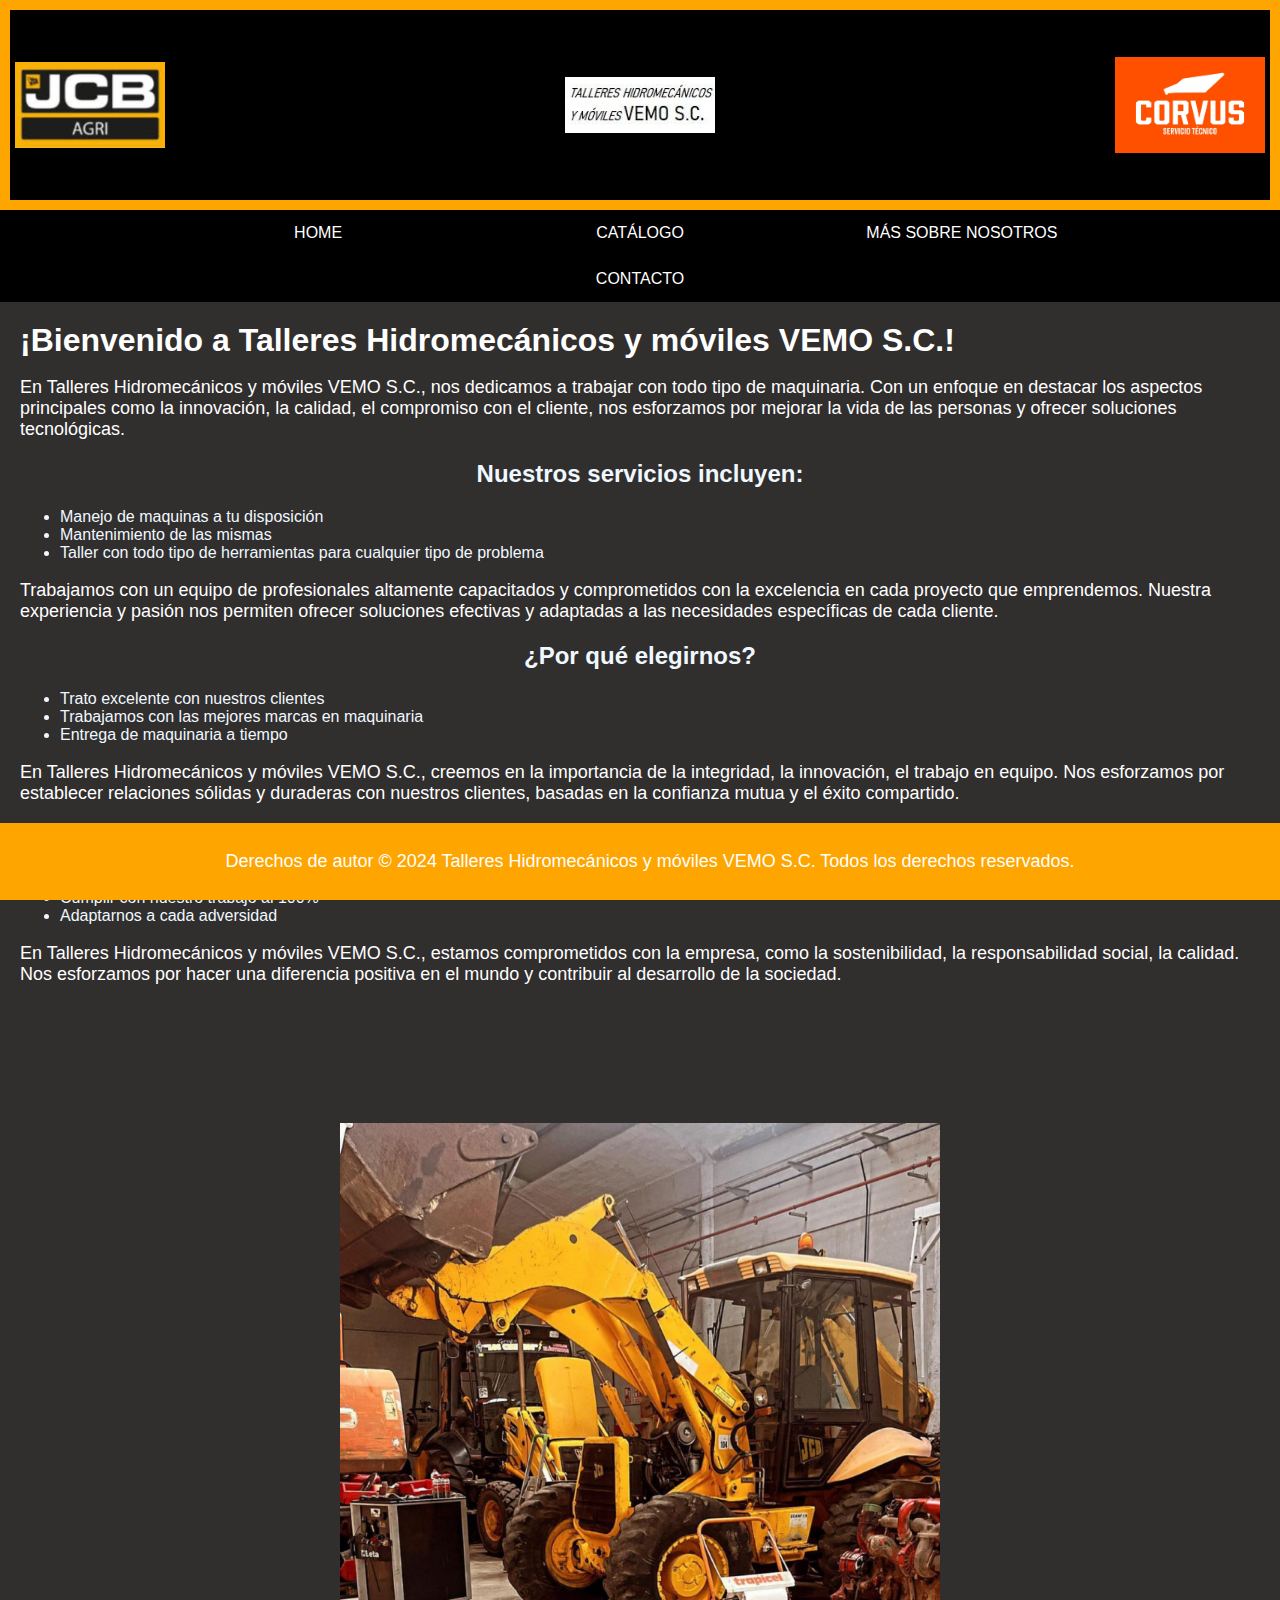
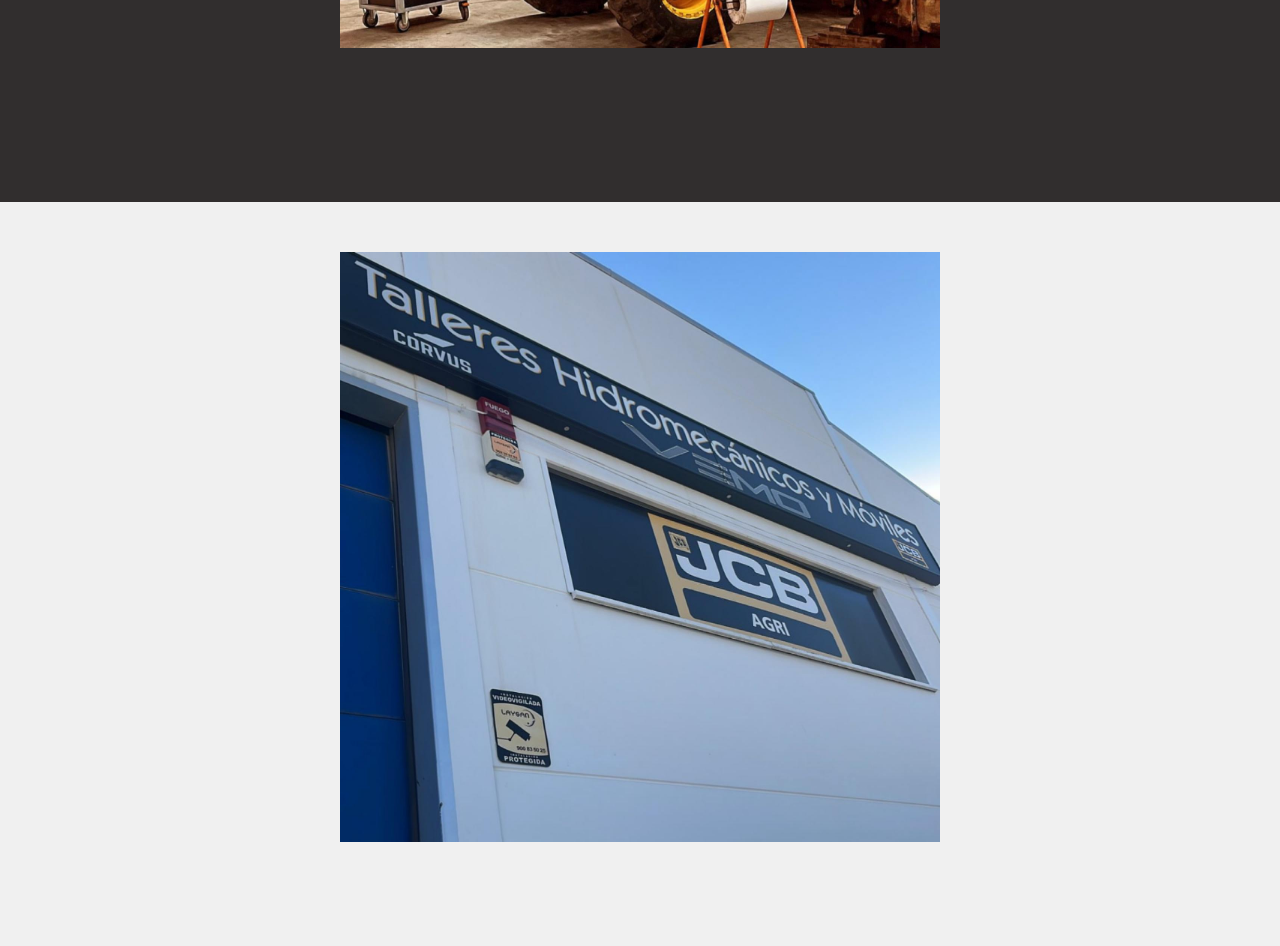
<file: index.html>
<!DOCTYPE html>
<html lang="es">
<head>
    <meta charset="UTF-8">
    <meta name="viewport" content="width=device-width, initial-scale=1.0">
    <title>Talleres Hidromecánicos y móviles VEMO S.C.</title>
    <link rel="stylesheet" href="./Paginas/Proyecto.css">
    <link rel=icon href="./Imagenes/jcb.jpg">
</head>
<body class="home">
    <header class="titulo">
         <div class="imagenes">
            <img src="./Imagenes/jcb.jpg" alt="Imagen 1">
            <img src="./Imagenes/Taller.jpg" alt="Imagen 2">
            <img src="./Imagenes/corvus.jpg" alt="Imagen 3">
          </div>

    </header>
    <nav class="menu">
        <ul>
            <li><a href="index.html">HOME</a></li>
            <li><a href="./Paginas/Catalogo.html">CATÁLOGO</a></li>
            <li><a href="https://www.instagram.com/talleres_vemo">MÁS SOBRE NOSOTROS</a></li>
            <li><a href="./Paginas/Contacto.html">CONTACTO</a></li>
        </ul>
    </nav>

    <main>
        <section>
            <div class="main-content">
                <h1>¡Bienvenido a Talleres Hidromecánicos y móviles VEMO S.C.!</h1>
                <p>En Talleres Hidromecánicos y móviles VEMO S.C., nos dedicamos a trabajar con todo tipo de maquinaria. Con un enfoque en destacar los aspectos principales como la innovación, la calidad, el compromiso con el cliente, nos esforzamos por mejorar la vida de las personas y ofrecer soluciones tecnológicas.</p>

                <h2>Nuestros servicios incluyen:</h2>
                <ul>
                    <li>Manejo de maquinas a tu disposición</li>
                    <li>Mantenimiento de las mismas</li>
                    <li>Taller con todo tipo de herramientas para cualquier tipo de problema</li>
                </ul>
                <p>Trabajamos con un equipo de profesionales altamente capacitados y comprometidos con la excelencia en cada proyecto que emprendemos. Nuestra experiencia y pasión nos permiten ofrecer soluciones efectivas y adaptadas a las necesidades específicas de cada cliente.</p>
                <h2>¿Por qué elegirnos?</h2>
                <ul>
                    <li>Trato excelente con nuestros clientes</li>
                    <li>Trabajamos con las mejores marcas en maquinaria</li>
                    <li>Entrega de maquinaria a tiempo</li>
                </ul>
                <p>En Talleres Hidromecánicos y móviles VEMO S.C., creemos en la importancia de la integridad, la innovación, el trabajo en equipo. Nos esforzamos por establecer relaciones sólidas y duraderas con nuestros clientes, basadas en la confianza mutua y el éxito compartido.</p>
                <h2>Nuestro Compromiso</h2>
                <ul>
                    <li>Satisfacer a nuestros clientes</li>
                    <li>Cumplir con nuestro trabajo al 100%</li>
                    <li>Adaptarnos a cada adversidad</li>
                </ul>
                <p>En Talleres Hidromecánicos y móviles VEMO S.C., estamos comprometidos con la empresa, como la sostenibilidad, la responsabilidad social, la calidad. Nos esforzamos por hacer una diferencia positiva en el mundo y contribuir al desarrollo de la sociedad.</p>
            </div>
            <div class="imagenes-home">
                <img src="./Imagenes/imagen1.jpeg" alt="Imagen 1">
                <img src="./Imagenes/imagen2.jpeg" alt="Imagen 2">
            </div>
            <footer>
                <p>Derechos de autor © 2024 Talleres Hidromecánicos y móviles VEMO S.C. Todos los derechos reservados.</p>
            </footer>
        </section>
    </main>
</body>
</html>
</file>
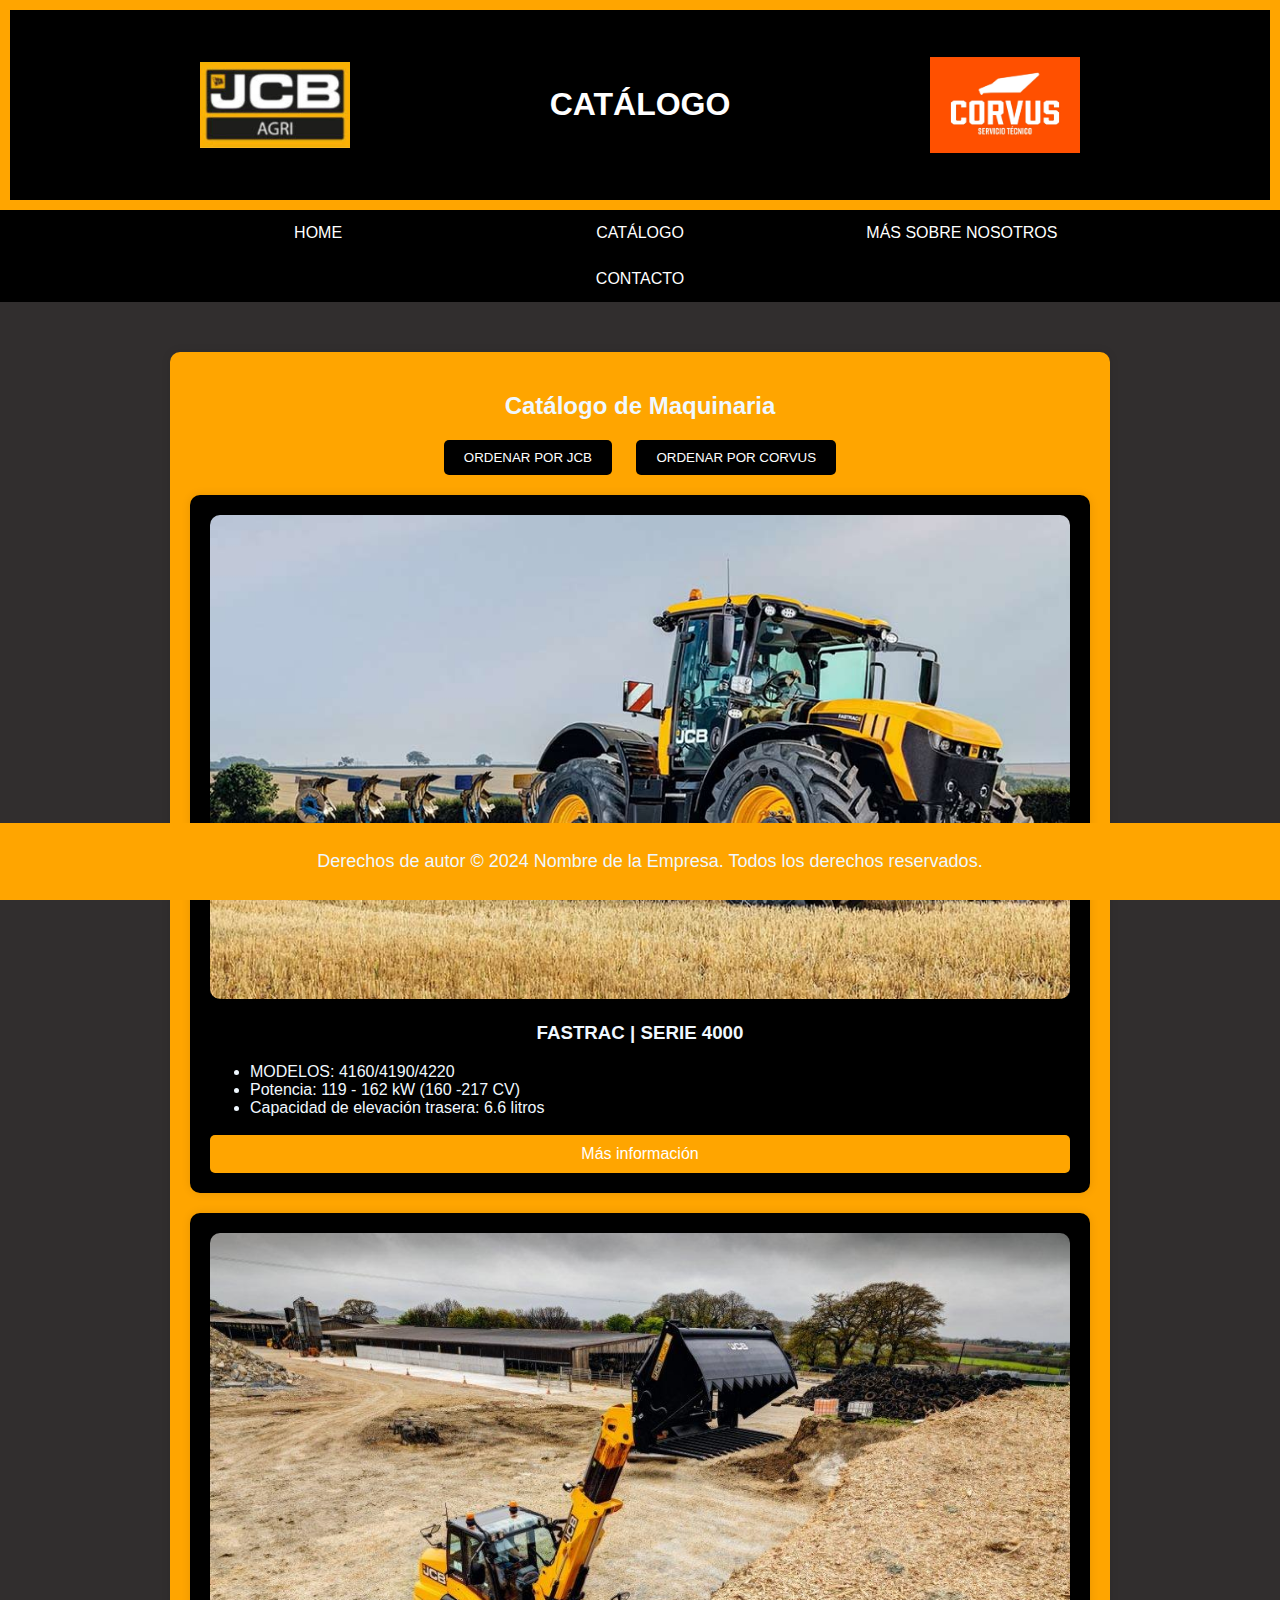
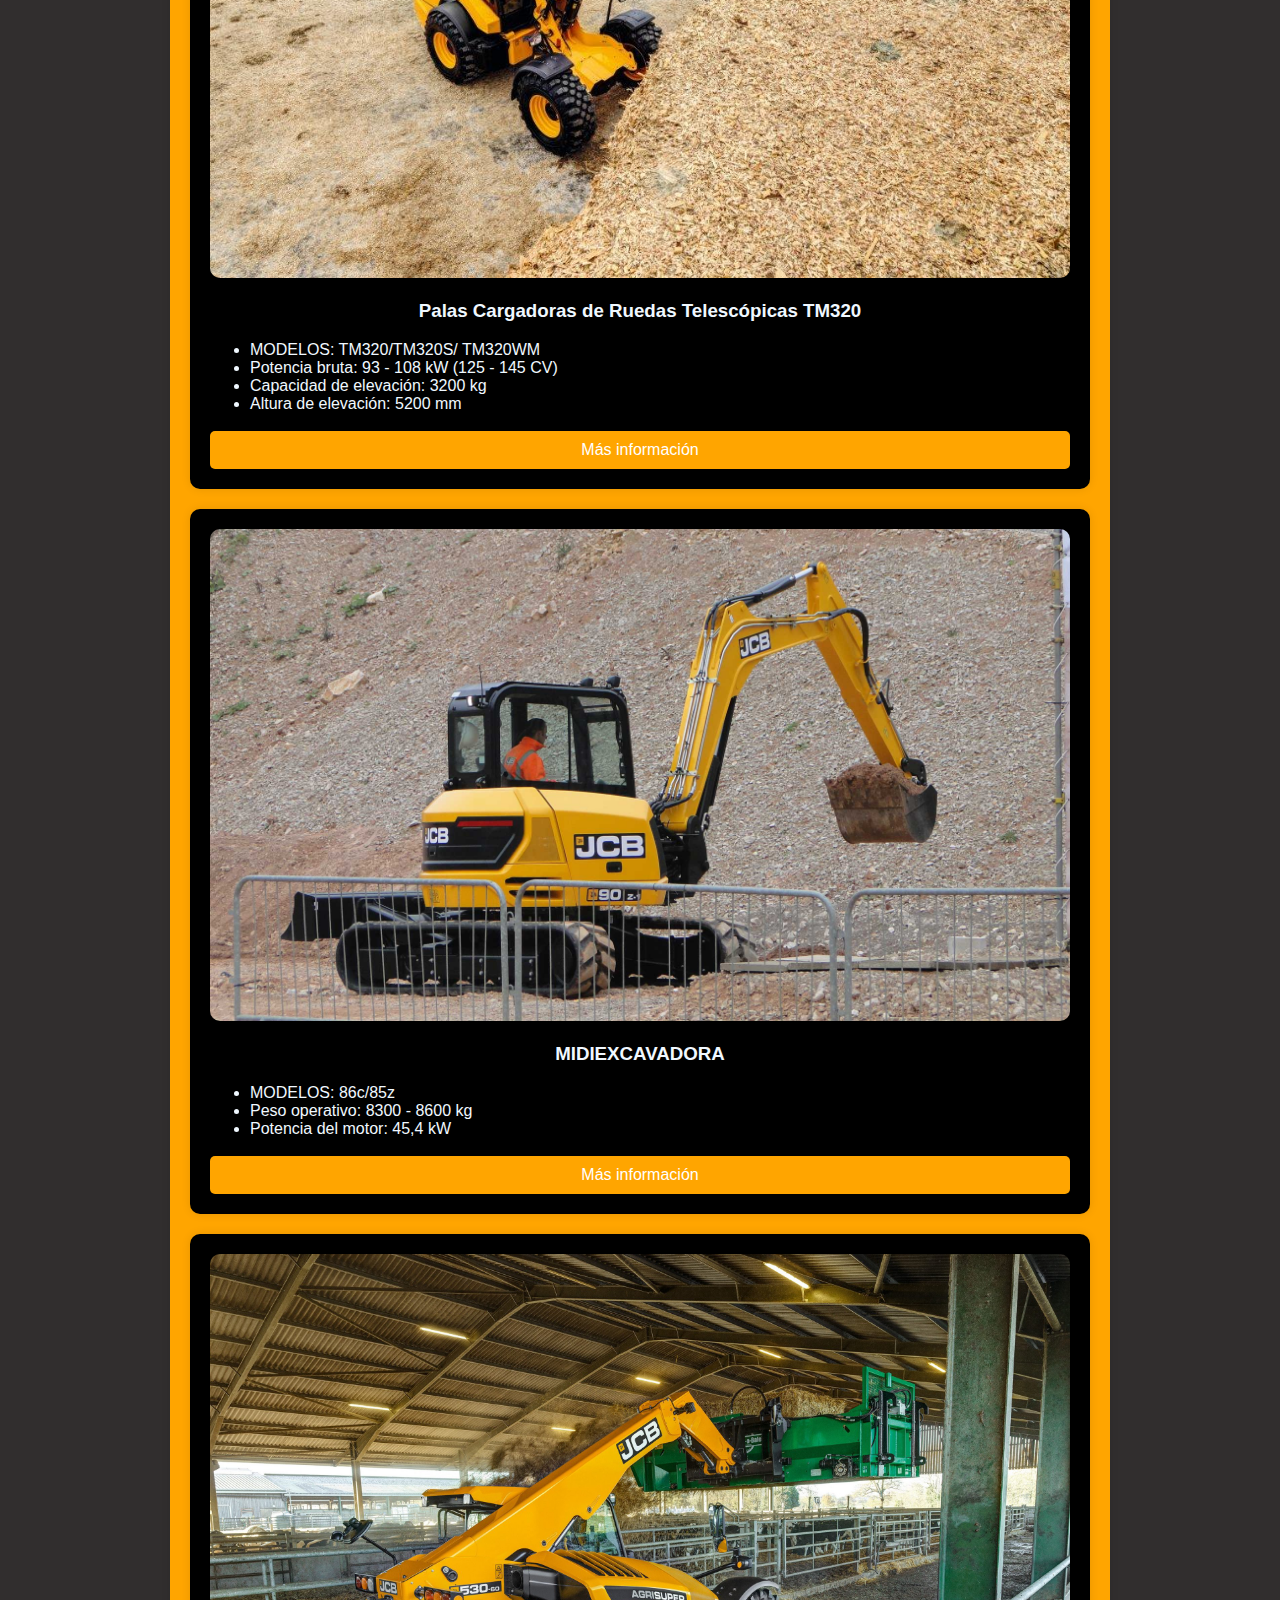
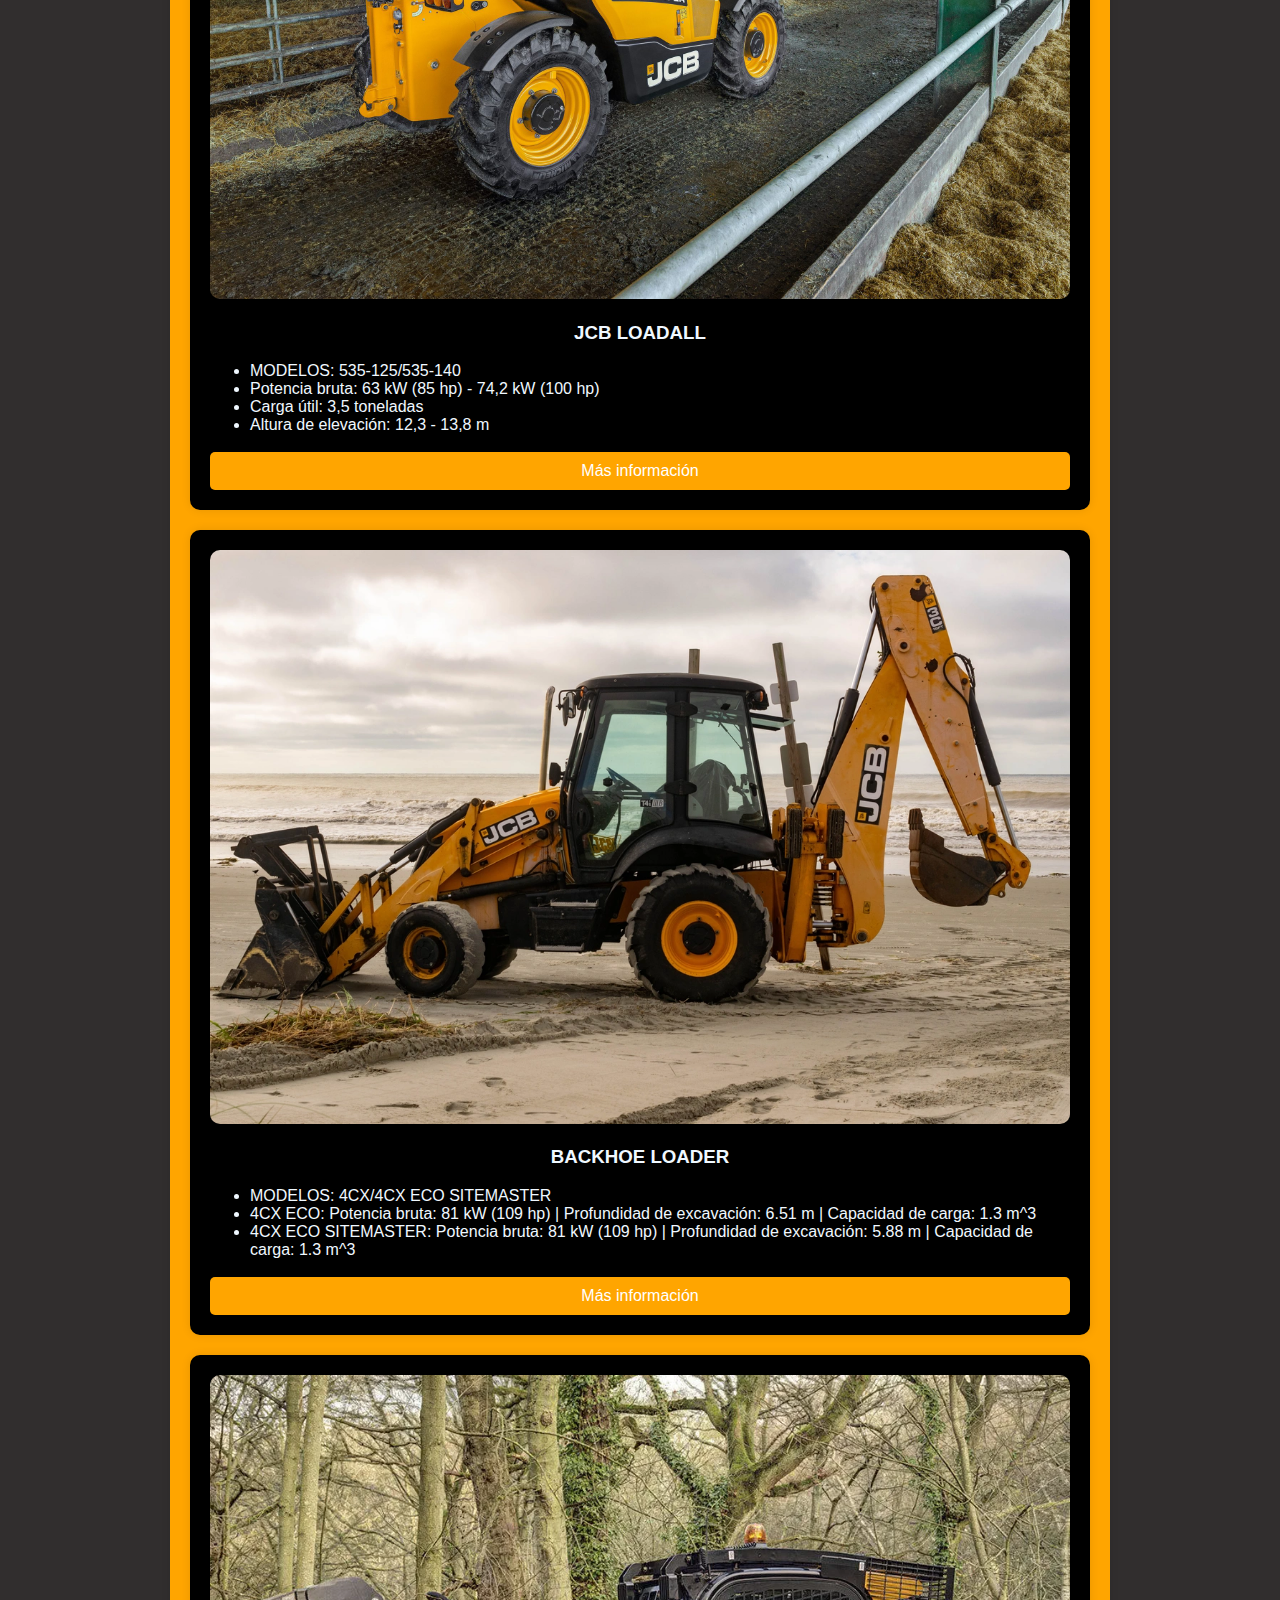
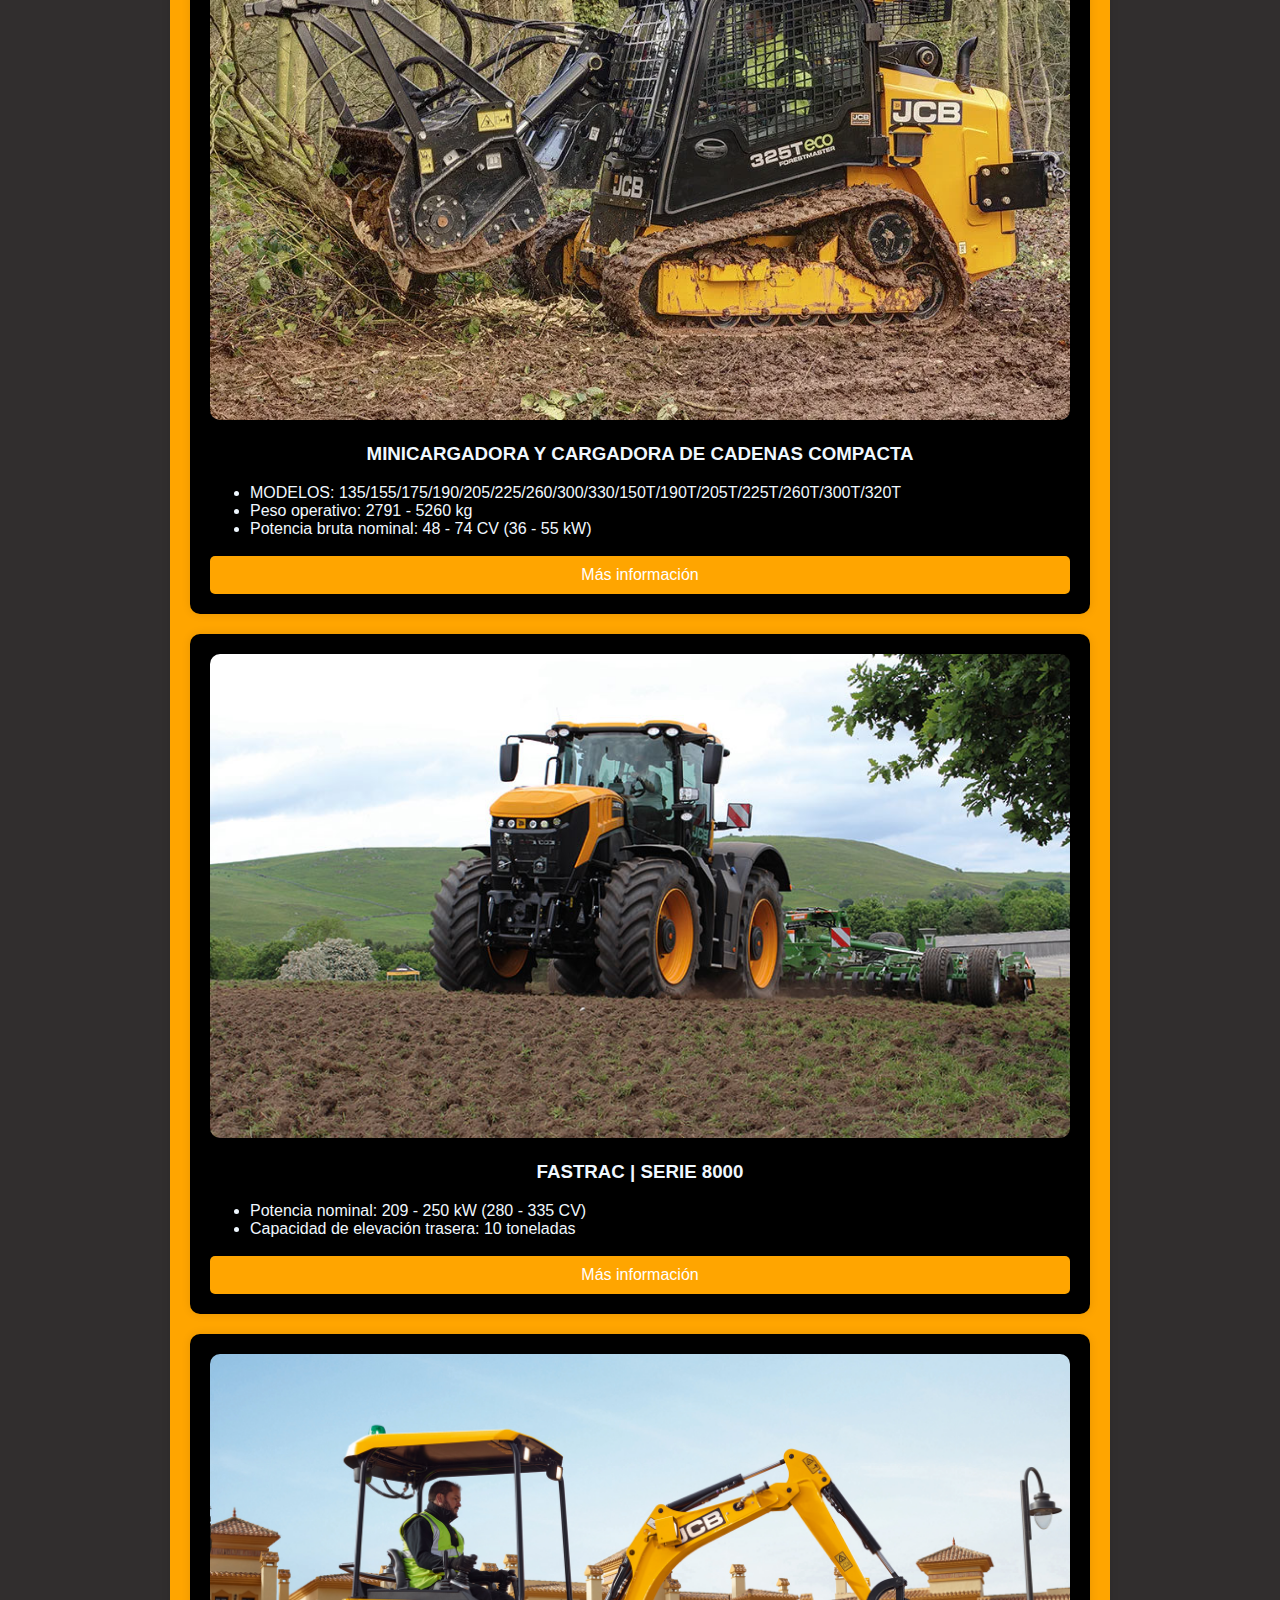
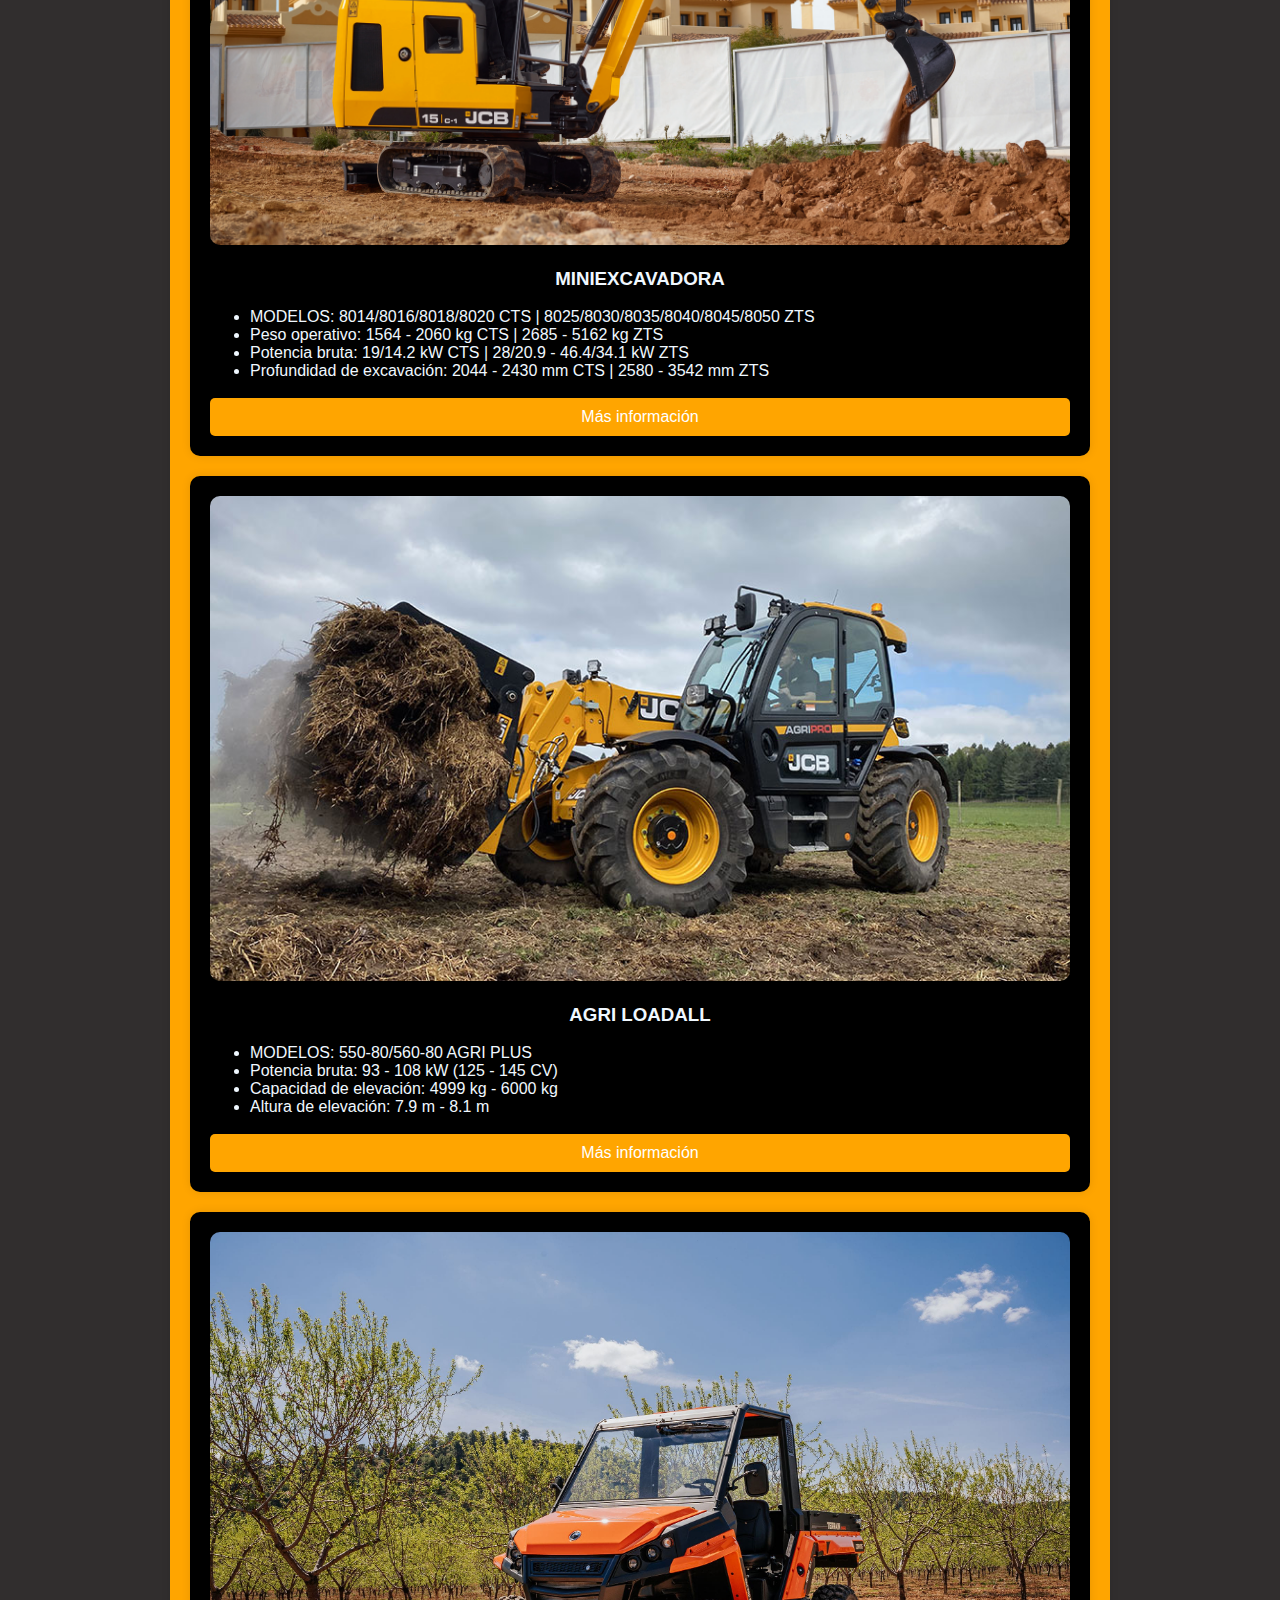
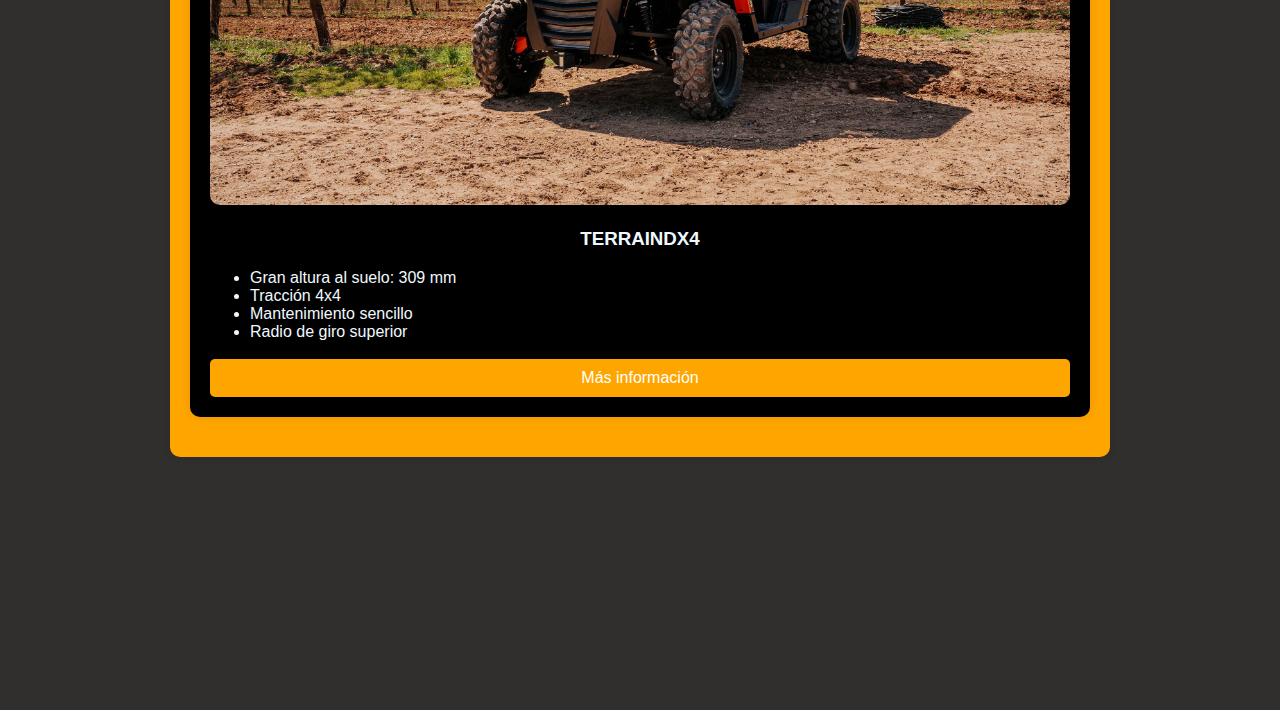
<file: Paginas/Catalogo.html>
<!DOCTYPE html>
<html lang="es">
<head>
    <meta charset="UTF-8">
    <meta name="viewport" content="width=device-width, initial-scale=1.0">
    <title>CATÁLOGO</title>
    <link rel="stylesheet" href="Proyecto.css">
    <link rel=icon href="../Imagenes/jcb.jpg">
    <style>
        body {
            font-family: Arial, sans-serif;
            background-color: #f2f2f2;
            margin: 0;
            padding: 0;
        }
    
        .container {
            max-width: 900px;
            margin: 50px auto;
            padding: 20px;
            background-color: orange;
            border-radius: 10px;
            box-shadow: 0 0 10px rgba(0, 0, 0, 0.1);
        }
    
        .card {
            margin-bottom: 20px;
            padding: 20px;
            background-color: black;
            border-radius: 10px;
            box-shadow: 0 0 10px rgba(0, 0, 0, 0.1);
            animation: slideIn 0.5s forwards;
        }
    
        @keyframes slideIn {
            from {
                opacity: 0;
                transform: translateY(-50px);
            }
            to {
                opacity: 1;
                transform: translateY(0);
            }
        }
    
        .card img {
            width: 100%;
            border-radius: 10px;
        }
    
        h3 {
            text-align: center;
            color: aliceblue;
        }
    
        h2 {
            text-align: center;
            color: aliceblue;
        }
        p{
            color: aliceblue;
        }
        .btn-container {
            text-align: center;
            margin-bottom: 20px;
        }
    
        .btn {
            padding: 10px 20px;
            margin: 0 10px;
            border: none;
            border-radius: 5px;
            background-color: black;
            color: white;
            cursor: pointer;
        }
    
        .buy-btn {
            display: block;
            margin-top: 10px;
            padding: 10px 20px;
            border: none;
            border-radius: 5px;
            background-color: orange;
            color: white;
            text-align: center;
            text-decoration: none;
        }
    </style>
</head>
<body class="fondo">
    <header class="titulo">
        <div class="imagenes">
            <img src="../Imagenes/jcb.jpg" alt="Imagen 1">
            <h1>CATÁLOGO</h1>
            <img src="../Imagenes/corvus.jpg" alt="Imagen 3">
          </div>
    </header>
    <main class="main-catalogo">
    <nav class="menu">
        <ul>
            <li><a href="../index.html">HOME</a></li>
            <li><a href="Catalogo.html">CATÁLOGO</a></li>
            <li><a href="https://www.instagram.com/talleres_vemo">MÁS SOBRE NOSOTROS</a></li>
            <li><a href="Contacto.html">CONTACTO</a></li>
        </ul>
    </nav>

    <div class="container">
        <h2>Catálogo de Maquinaria</h2>
        
        <div class="btn-container">
            <button class="btn" onclick="sortCards('asc')">ORDENAR POR JCB</button>
            <button class="btn" onclick="sortCards('desc')">ORDENAR POR CORVUS</button>
        </div>
        
        <!-- Máquinas de JCB -->
        <div class="card">
            <img src="../Imagenes/JCB1.jpg" alt="Máquina JCB 1">
            <h3>FASTRAC | SERIE 4000</h3>
            <p><ul>
                <li>MODELOS: 4160/4190/4220 </li>
                <li>Potencia: 119 - 162 kW (160 -217 CV)</li>
                <li>Capacidad de elevación trasera: 6.6 litros</li>
            </ul></p>
            <a href="Contacto.html" class="buy-btn">Más información</a>
        </div>

        <div class="card">
            <img src="../Imagenes/JCB2.jpg" alt="Máquina JCB 7">
            <h3>Palas Cargadoras de Ruedas Telescópicas TM320</h3>
            <p><ul>
                <li>MODELOS: TM320/TM320S/ TM320WM</li>
                <li>Potencia bruta: 93 - 108 kW (125 - 145 CV)</li>
                <li>Capacidad de elevación: 3200 kg</li>
                <li>Altura de elevación: 5200 mm</li>
            </ul></p>
            <a href="Contacto.html" class="buy-btn">Más información</a>
        </div>

        <div class="card">
            <img src="../Imagenes/JCB3.jpeg" alt="Máquina JCB 3">
            <h3>MIDIEXCAVADORA</h3>
            <p><ul>
                <li>MODELOS: 86c/85z</li>
                <li>Peso operativo: 8300 - 8600 kg</li>
                <li>Potencia del motor: 45,4 kW</li>
            </ul></p>
            <a href="Contacto.html" class="buy-btn">Más información</a>
        </div>

        <div class="card">
            <img src="../Imagenes/JCB4.jpeg" alt="Máquina JCB 4">
            <h3>JCB LOADALL</h3>
            <p><ul>
                <li>MODELOS: 535-125/535-140</li>
                <li>Potencia bruta: 63 kW (85 hp) - 74,2 kW (100 hp)</li>
                <li>Carga útil: 3,5 toneladas</li>
                <li>Altura de elevación: 12,3 - 13,8 m</li>
            </ul></p>
            <a href="Contacto.html" class="buy-btn">Más información</a>
        </div>

        <div class="card">
            <img src="../Imagenes/JCB5.jpg" alt="Máquina JCB 5">
            <h3>BACKHOE LOADER</h3>
            <p><ul>
                <li>MODELOS: 4CX/4CX ECO SITEMASTER</li>
                <li>4CX ECO: Potencia bruta: 81 kW (109 hp) | Profundidad de excavación: 6.51 m | Capacidad de carga: 1.3 m^3</li>
                <li>4CX ECO SITEMASTER: Potencia bruta: 81 kW (109 hp) | Profundidad de excavación: 5.88 m | Capacidad de carga: 1.3 m^3</li>
            </ul></p>
            <a href="Contacto.html" class="buy-btn">Más información</a>
        </div>

        <div class="card">
            <img src="../Imagenes/JCB6.webp" alt="Máquina JCB 6">
            <h3>MINICARGADORA Y CARGADORA DE CADENAS COMPACTA</h3>
            <p><ul>
                <li>MODELOS: 135/155/175/190/205/225/260/300/330/150T/190T/205T/225T/260T/300T/320T</li>
                <li>Peso operativo: 2791 - 5260 kg</li>
                <li>Potencia bruta nominal: 48 - 74 CV (36 - 55 kW)</li>
            </ul></p>
            <a href="Contacto.html" class="buy-btn">Más información</a>
        </div>

        <div class="card">
            <img src="../Imagenes/JCB7.jpg" alt="Máquina JCB 2">
            <h3>FASTRAC | SERIE 8000</h3>
            <p><ul>
                <li>Potencia nominal: 209 - 250 kW (280 - 335 CV)</li>
                <li>Capacidad de elevación trasera: 10 toneladas</li>
            </ul></p>
            <a href="Contacto.html" class="buy-btn">Más información</a>
        </div>

        <div class="card">
            <img src="../Imagenes/JCB8.jpeg" alt="Máquina JCB 8">
            <h3>MINIEXCAVADORA</h3>
            <p><ul>
                <li>MODELOS: 8014/8016/8018/8020 CTS | 8025/8030/8035/8040/8045/8050 ZTS</li>
                <li>Peso operativo: 1564 - 2060 kg CTS | 2685 - 5162 kg ZTS</li>
                <li>Potencia bruta: 19/14.2 kW CTS | 28/20.9 - 46.4/34.1 kW ZTS</li>
                <li>Profundidad de excavación: 2044 - 2430 mm CTS | 2580 - 3542 mm ZTS</li>
            </ul></p>
            <a href="Contacto.html" class="buy-btn">Más información</a>
        </div>

        <div class="card">
            <img src="../Imagenes/JCB9.jpg" alt="Máquina JCB 9">
            <h3>AGRI LOADALL</h3>
            <p><ul>
                <li>MODELOS: 550-80/560-80 AGRI PLUS</li>
                <li>Potencia bruta: 93 - 108 kW (125 - 145 CV)</li>
                <li>Capacidad de elevación: 4999 kg - 6000 kg</li>
                <li>Altura de elevación: 7.9 m - 8.1 m</li>
            </ul></p>
            <a href="Contacto.html" class="buy-btn">Más información</a>
        </div>

        <!-- Máquinas de Corvus -->
        <div class="card">
            <img src="../Imagenes/Corvus1.jpg" alt="Máquina Corvus 1">
            <h3>TERRAINDX4</h3>
            <p><ul>
                <li>Gran altura al suelo: 309 mm</li>
                <li>Tracción 4x4</li>
                <li>Mantenimiento sencillo</li>
                <li>Radio de giro superior</li>
            </ul></p>
            <a href="Contacto.html" class="buy-btn">Más información</a>
        </div>
    </div>
    <footer>
        <p>Derechos de autor © 2024 Nombre de la Empresa. Todos los derechos reservados.</p>
    </footer>
</main>
    <script src="Proyecto.js"></script>
</body>
</html>
</file>
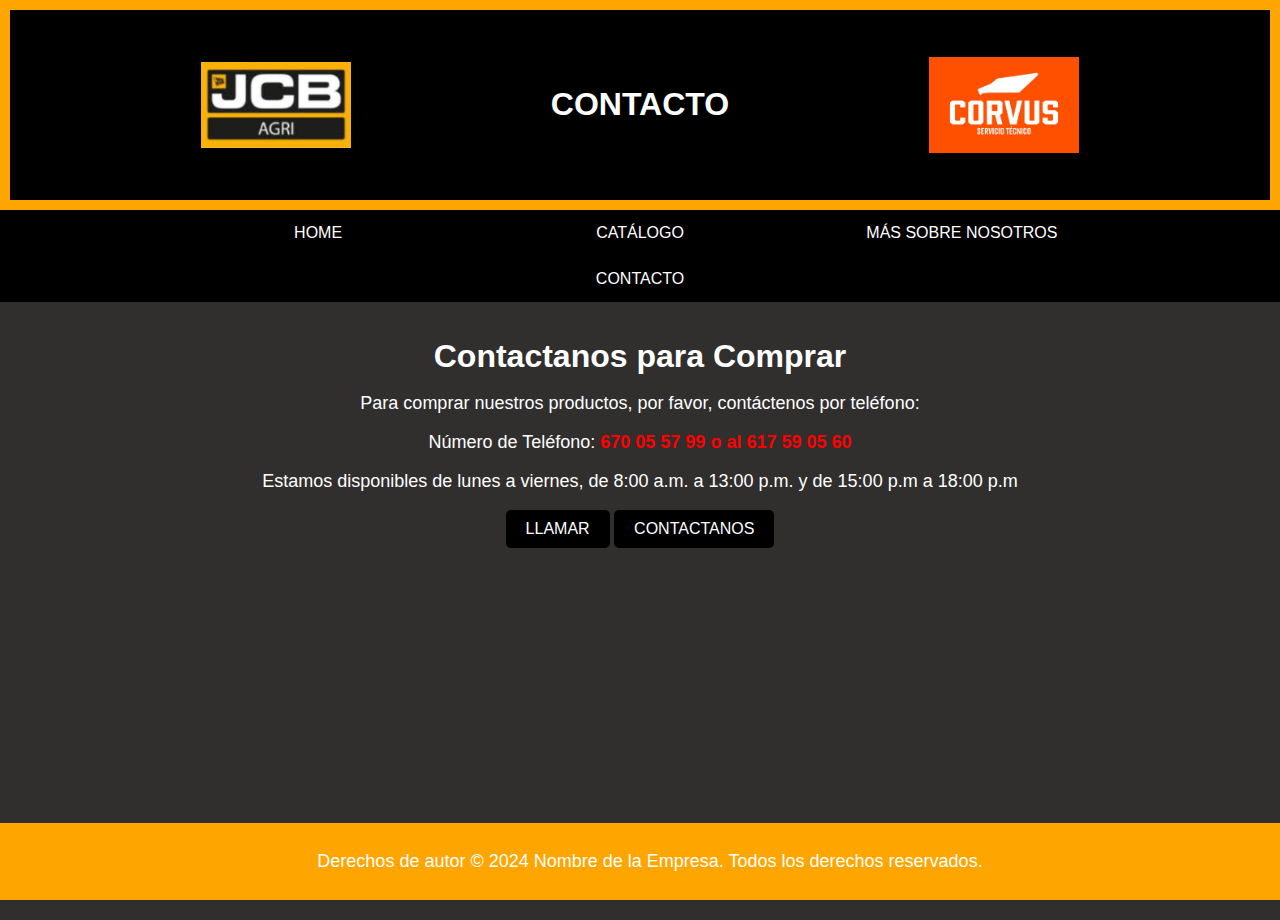
<file: Paginas/Contacto.html>
<!DOCTYPE html>
<html lang="es">
<head>
    <meta charset="UTF-8">
    <meta name="viewport" content="width=device-width, initial-scale=1.0">
    <title>CONTACTO</title>
    <link rel="stylesheet" href="Proyecto.css">
    <link rel=icon href="../Imagenes/jcb.jpg">
</head>
<body class="fondo">
    <main class="main-contacto">
    <header class="titulo">
        <div class="imagenes">
            <img src="../Imagenes/jcb.jpg" alt="Imagen 1">
            <h1>CONTACTO</h1>
            <img src="../Imagenes/corvus.jpg" alt="Imagen 3">
          </div>
    </header>
    
    <nav class="menu">
        <ul>
            <li><a href="../index.html">HOME</a></li>
            <li><a href="Catalogo.html">CATÁLOGO</a></li>
            <li><a href="https://www.instagram.com/talleres_vemo">MÁS SOBRE NOSOTROS</a></li>
            <li><a href="Contacto.html">CONTACTO</a></li>
        </ul>
    </nav>

    <br><br>

    <div class="contacto">
        <h1>Contactanos para Comprar</h1>
        <p>Para comprar nuestros productos, por favor, contáctenos por teléfono:</p>
        <p>Número de Teléfono: <strong>670 05 57 99 o al 617 59 05 60</strong></p>
        <p>Estamos disponibles de lunes a viernes, de 8:00 a.m. a 13:00 p.m. y de 15:00 p.m a 18:00 p.m</p>
        <a href="tel:+34670055799" class="btn">LLAMAR</a>
        <a href="./Formulario.html" class="btn">CONTACTANOS</a>
    </div>
    <footer>
        <p>Derechos de autor © 2024 Nombre de la Empresa. Todos los derechos reservados.</p>
    </footer>
</main>
</body>
</html>
</file>
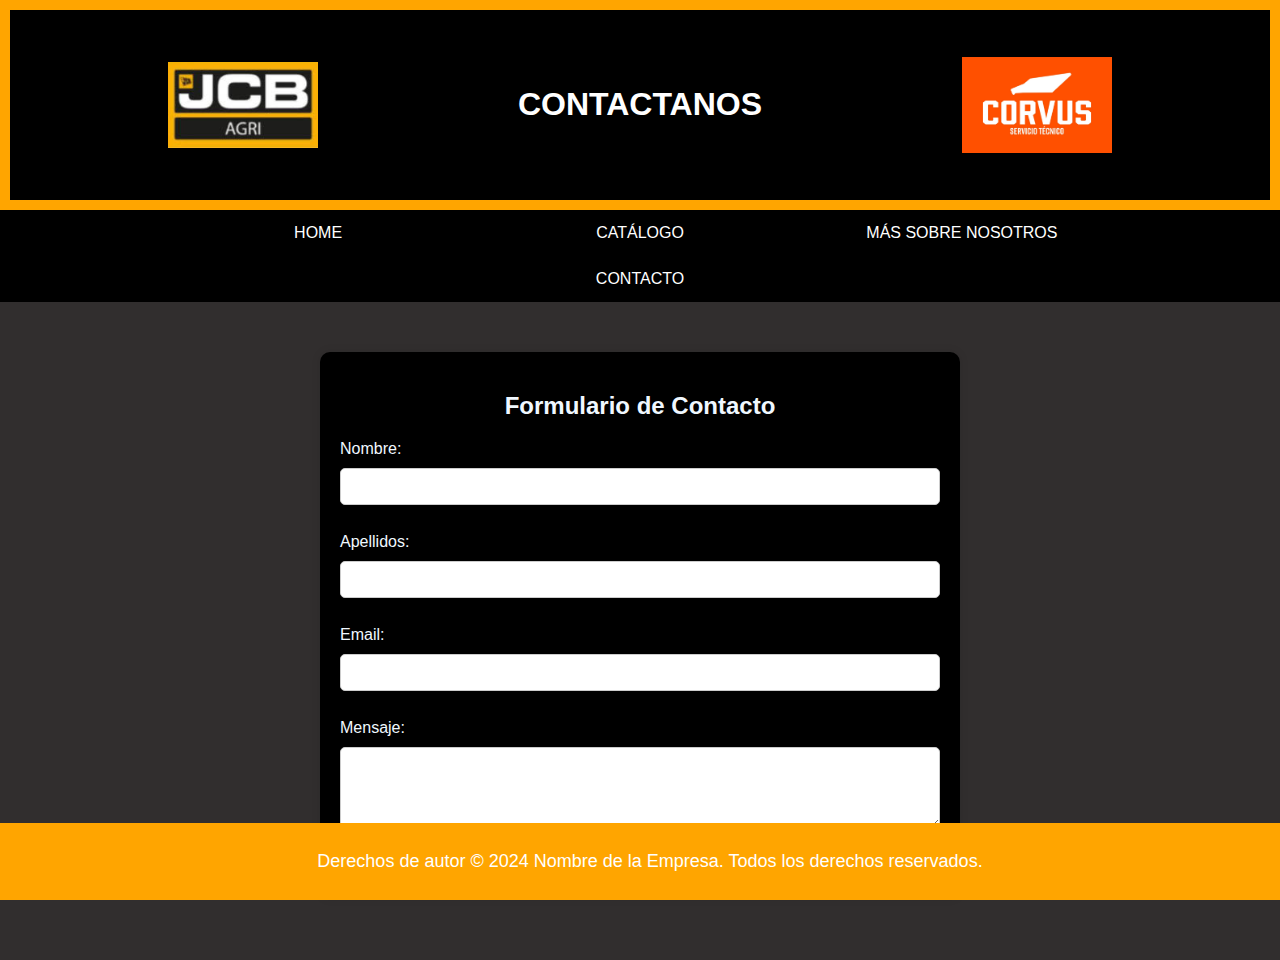
<file: Paginas/Formulario.html>
<!DOCTYPE html>
<html lang="es">
<head>
    <meta charset="UTF-8">
    <meta name="viewport" content="width=device-width, initial-scale=1.0">
    <title>FORMULARIO</title>
    <link rel="stylesheet" href="Proyecto.css">
    <link rel=icon href="../Imagenes/jcb.jpg">
</head>
<body class="for">
<header class="titulo">
    <div class="imagenes">
        <img src="../Imagenes/jcb.jpg" alt="Imagen 1">
        <h1>CONTACTANOS</h1>
        <img src="../Imagenes/corvus.jpg" alt="Imagen 3">
      </div>
</header>
    <main class="main-formulario">
    <nav class="menu">
        <ul>
            <li><a href="../index.html">HOME</a></li>
            <li><a href="Catalogo.html">CATÁLOGO</a></li>
            <li><a href="https://www.instagram.com/talleres_vemo">MÁS SOBRE NOSOTROS</a></li>
            <li><a href="Contacto.html">CONTACTO</a></li>
        </ul>
    </nav>

    <div class="formulario">
        <h2>Formulario de Contacto</h2>
        <form action="mailto:jorgecarramolino12@gmail.com" method="post" enctype="text/plain">
            <label for="nombre">Nombre:</label>
            <input type="text" id="nombre" name="nombre" required>
<br><br>
            <label for="ape">Apellidos:</label>
            <input type="text" id="ape" name="ape" required>
<br><br>
            <label for="email">Email:</label>
            <input type="email" id="email" name="email" required>
<br><br>
            <label for="mensaje">Mensaje:</label>
            <textarea id="mensaje" name="mensaje" rows="4" required></textarea>

            <input type="submit" value="Enviar">
        </form>
    </div>
    <footer>
        <p>Derechos de autor © 2024 Nombre de la Empresa. Todos los derechos reservados.</p>
    </footer>
</main>
</body>
</html>
</file>
<file: Paginas/Proyecto.css>
* {
    border: none;
    outline: none;
    font-family: Arial, sans-serif;
}

body {
    margin: 0;
    padding: 0;
}

main {
background-color: rgb(49, 46, 46);
width: 100%;
height: 1500px;
margin: 0;
padding: 0;
}

.main-catalogo {
    background-color: rgb(49, 46, 46);
    width: 100%;
    height: 8500px;
    }

.main-contacto {
    background-color: rgb(49, 46, 46);
    width: 100%;
    height: 920px;
    margin: 0;
    padding: 0;
    }

.main-formulario{
    background-color: rgb(49, 46, 46);
    width: 100%;
    height: 750px;
    margin: 0;
    padding: 0;
}
    .imagenes {
        display: flex;
        justify-content: center; 
        align-items: center; 
    }
    
    .imagenes img {
        width: 150px; 
        height: auto; 
        margin: 0 200px; 
    }

.titulo {
        background-color: #000;
        background-size: cover;
        background-position: center;
        height: 150px;
        color: white;
        text-align: center; 
        display: flex; 
        justify-content: center; 
        align-items: center; 
        border: 10px solid orange;
    }
    
h1 {
    margin: 0;
}

nav ul {
    list-style-type: none;
    margin: 0;
    padding: 0;
    background-color: black;
    text-align: center;
    overflow:hidden;
}

nav ul li {
    display: inline-block;
    width: 24.80%; 
    margin: 0;
    padding: 0;
}

nav ul li a {
    display: block;
    padding: 14px 16px;
    text-decoration: none;
    color: white;
}

nav ul li a:hover {
    background-color: orange;
}

.contacto {
    max-width: 200%;
    margin: 0;
    padding: 0%;
    text-align: center;
    height: 300px;
    animation: slideIn 0.5s ease-in-out;
}
@keyframes slideIn {
    from {
        transform: translateY(-50px);
        opacity: 0;
    }
    to {
        transform: translateY(0);
        opacity: 1;
    }
}

h1 {
    color: white;
}

h2 {
    color: aliceblue;
}

li{
    color: aliceblue;
}

p {
    color: white;
    font-size: 18px;
}

strong {
    color: red;
}

.btn {
    display: inline-block;
    padding: 10px 20px;
    background-color: black;
    color: white;
    text-decoration: none;
    border-radius: 5px;
    transition: background-color 0.3s;
}

.btn:hover {
    background-color: orange;
}
    
footer {
    background-color: orange;
    color: #fff;
    text-align: center;
    padding: 10px;
    position: fixed;
    bottom: 0;
    width: 100%;
}

.imagenes-home {
    text-align: center;
}
.imagenes-home img {
    display: inline-block;
    width: 600px; 
    margin: 100px; 
    max-width: 100%;
    height: auto;
}

.home {
    font-family: Arial, sans-serif;
    margin: 0;
    padding: 0;
    background-color: #f0f0f0;
}
header {
    background-color: #333;
    color: #fff;
    padding: 20px;
    text-align: center;
}
.main-content {
    padding: 20px;
    animation: slideIn 0.5s ease-in-out;
}
@keyframes slideIn {
    from {
        transform: translateY(-50px);
        opacity: 0;
    }
    to {
        transform: translateY(0);
        opacity: 1;
    }
}

.for {
    font-family: Arial, sans-serif;
    background-color: white;
    margin: 0;
    padding: 0;
}

.formulario {
    color: aliceblue;
    max-width: 600px;
    margin: 50px auto;
    padding: 20px;
    background-color: black;
    border-radius: 10px;
    box-shadow: 0 0 10px rgba(0, 0, 0, 0.1);
    animation: slideIn 0.5s forwards;
}

@keyframes slideIn {
    from {
        opacity: 0;
        transform: translateY(-50px);
    }
    to {
        opacity: 1;
        transform: translateY(0);
    }
}

h2 {
    text-align: center;
}

input[type="text"], input[type="email"], textarea {
    width: 100%;
    padding: 10px;
    margin: 10px 0;
    border: 1px solid #ccc;
    border-radius: 5px;
    box-sizing: border-box;
}

input[type="submit"] {
    width: 100%;
    padding: 10px;
    border: none;
    border-radius: 5px;
    background-color: orange;
    color: white;
    cursor: pointer;
}

input[type="submit"]:hover {
    background-color: orange;
}
</file>
